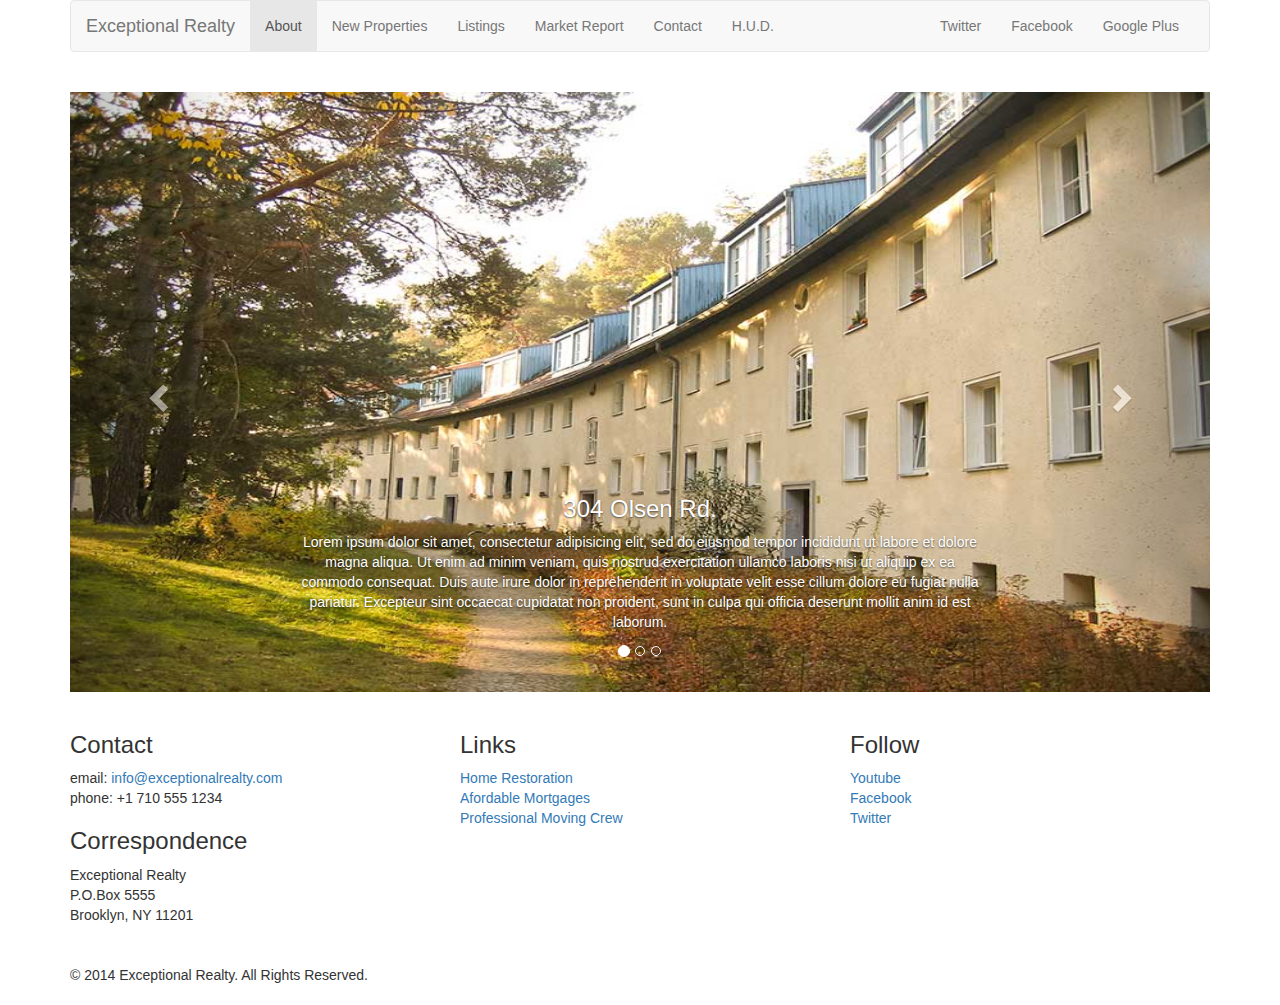
<file: new-properties.html>
<!DOCTYPE html>
<html lang="en">
  <head>
    <meta charset="utf-8">
    <meta http-equiv="X-UA-Compatible" content="IE=edge">
    <meta name="viewport" content="width=device-width, initial-scale=1">
    <!-- The above 3 meta tags *must* come first in the head; any other head content must come *after* these tags -->
    <title>Exceptional Realty Group - Luxury Homes - New Properties</title>

    <!-- Bootstrap -->
    <link href="css/bootstrap.min.css" rel="stylesheet">
    <link href="css/style.css" rel="stylesheet">
    <!-- HTML5 shim and Respond.js for IE8 support of HTML5 elements and media queries -->
    <!-- WARNING: Respond.js doesn't work if you view the page via file:// -->
    <!--[if lt IE 9]>
      <script src="https://oss.maxcdn.com/html5shiv/3.7.2/html5shiv.min.js"></script>
      <script src="https://oss.maxcdn.com/respond/1.4.2/respond.min.js"></script>
    <![endif]-->
  </head>
  <body>
    <div class="container">
      <div class="row">
        <div class="col-sm-12">
          <nav class="navbar navbar-default">
            <div class="container-fluid">
              <!-- Brand and toggle get grouped for better mobile display -->
              <div class="navbar-header">
                <button type="button" class="navbar-toggle collapsed" data-toggle="collapse" data-target="#bs-example-navbar-collapse-1" aria-expanded="false">
                  <span class="sr-only">Toggle navigation</span>
                  <span class="icon-bar"></span>
                  <span class="icon-bar"></span>
                  <span class="icon-bar"></span>
                </button>
                <a class="navbar-brand" href="#">Exceptional Realty</a>
              </div>

              <!-- Collect the nav links, forms, and other content for toggling -->
              <div class="collapse navbar-collapse" id="bs-example-navbar-collapse-1">
                <ul class="nav navbar-nav">
                  <li class="active"><a href="index.html">About <span class="sr-only">(current)</span></a></li>
                  <li><a href="new-properties.html">New Properties</a></li>
                  <li><a href="#">Listings</a></li>
                  <li><a href="#">Market Report</a></li>
                  <li><a href="#">Contact</a></li>
                  <li><a href="#" target="_blank">H.U.D.</a></li>
                </ul>
                <!-- Social nav links -->
                <ul class="nav navbar-nav navbar-right">
                  <li><a class="twit" href="#" title="Twitter">Twitter</a></li>
                  <li><a class="fbook" href="#" title="Facebook">Facebook</a></li>
                  <li><a class="gplus" href="#" title="Google Plus">Google Plus</a></li>
                </ul>
              </div><!-- /.navbar-collapse -->
            </div><!-- /.container-fluid -->
          </nav>
        </div>
      </div>

      <div class="row">
        <div class="col-xs-12">
          <!-- Image Carousel -->
          <div id="carousel-example-generic" class="carousel slide" data-ride="carousel">
            <!-- Indicators -->
            <ol class="carousel-indicators">
              <li data-target="#carousel-example-generic" data-slide-to="0" class="active"></li>
              <li data-target="#carousel-example-generic" data-slide-to="1"></li>
              <li data-target="#carousel-example-generic" data-slide-to="2"></li>
            </ol>

            <!-- Wrapper for slides -->
            <div class="carousel-inner" role="listbox">
              <div class="item active">
                <img src="images/new-1.jpg" alt="304 Olsen Rd.">
                <div class="carousel-caption">
                  <h3>304 Olsen Rd.</h3>
                  <p>Lorem ipsum dolor sit amet, consectetur adipisicing elit, sed do eiusmod
                  tempor incididunt ut labore et dolore magna aliqua. Ut enim ad minim veniam,
                  quis nostrud exercitation ullamco laboris nisi ut aliquip ex ea commodo
                  consequat. Duis aute irure dolor in reprehenderit in voluptate velit esse
                  cillum dolore eu fugiat nulla pariatur. Excepteur sint occaecat cupidatat non
                  proident, sunt in culpa qui officia deserunt mollit anim id est laborum.</p>
                </div>
              </div>
              <div class="item">
                <img src="images/new-2.jpg" alt="9872 Freemont Dr.">
                <div class="carousel-caption">
                  <h3>9872 Freemont Dr.</h3>
                  <p>Lorem ipsum dolor sit amet, consectetur adipisicing elit, sed do eiusmod
                  tempor incididunt ut labore et dolore magna aliqua. Ut enim ad minim veniam,
                  quis nostrud exercitation ullamco laboris nisi ut aliquip ex ea commodo
                  consequat. Duis aute irure dolor in reprehenderit in voluptate velit esse
                  cillum dolore eu fugiat nulla pariatur. Excepteur sint occaecat cupidatat non
                  proident, sunt in culpa qui officia deserunt mollit anim id est laborum.</p>
                </div>
              </div>
              
            </div>

            <!-- Controls -->
            <a class="left carousel-control" href="#carousel-example-generic" role="button" data-slide="prev">
              <span class="glyphicon glyphicon-chevron-left" aria-hidden="true"></span>
              <span class="sr-only">Previous</span>
            </a>
            <a class="right carousel-control" href="#carousel-example-generic" role="button" data-slide="next">
              <span class="glyphicon glyphicon-chevron-right" aria-hidden="true"></span>
              <span class="sr-only">Next</span>
            </a>
          </div>
        </div><!-- col-xs-12 -->
      </div><!-- row -->

      <div class="row">
        <div class="col-sm-4">
          <h3>Contact</h3>
          <p>
            email: <a href="mailto:info@exceptionalrealty.com">info@exceptionalrealty.com</a><br>
            phone: +1 710 555 1234
          </p>
          <h3>Correspondence</h3>
          <address>
            Exceptional Realty<br>
            P.O.Box 5555<br>
            Brooklyn, NY 11201
          </address>
        </div>
        
        <div class="col-sm-4">
          <h3>Links</h3>
          <p>
            <a href="#" target="_blank">Home Restoration</a><br>
            <a href="#" target="_blank">Afordable Mortgages</a><br>
            <a href="#" target="_blank">Professional Moving Crew</a>
          </p>
            </div>
            <div class="col-sm-4">
              <h3>Follow</h3>
          <p>
            <a href="#" target="_blank">Youtube</a><br>
            <a href="#" target="_blank">Facebook</a><br>
            <a href="#" target="_blank">Twitter</a>
          </p>
        </div>
      </div>

      <div class="row">
        <div class="col-sm-12">
          &copy; 2014 Exceptional Realty. All Rights Reserved.
        </div>
      </div>
    </div><!-- container -->

    <!-- jQuery (necessary for Bootstrap's JavaScript plugins) -->
    <script src="https://ajax.googleapis.com/ajax/libs/jquery/1.11.3/jquery.min.js"></script>
    <!-- Include all compiled plugins (below), or include individual files as needed -->
    <script src="js/bootstrap.min.js"></script>
  </body>
</html>
</file>
<file: css/style.css>
/* Media */

img, video, audio, iframe, table, form {
  width: 100%; /* IE */
  max-width: 100%; /* FF, Safari, Chrome */
}

/* Layout */

.row {
  margin-bottom: 20px;
}

/* Carousel Styles */

#carousel-example-generic .item img {
  height: auto;
}

.carousel-caption p {
  display: none;
}

@media only screen and (min-width: 768px) {

  #carousel-example-generic .item img {
  height: 384px;
  }
}

@media only screen and (min-width: 992px) {
  
  #carousel-example-generic .item img {
  height: 496px;
  }

  .carousel-caption p {
  display: block;
  }
}

@media only screen and (min-width: 1200px) {
  
  #carousel-example-generic .item img {
  height: 600px;
  }

}
</file>
